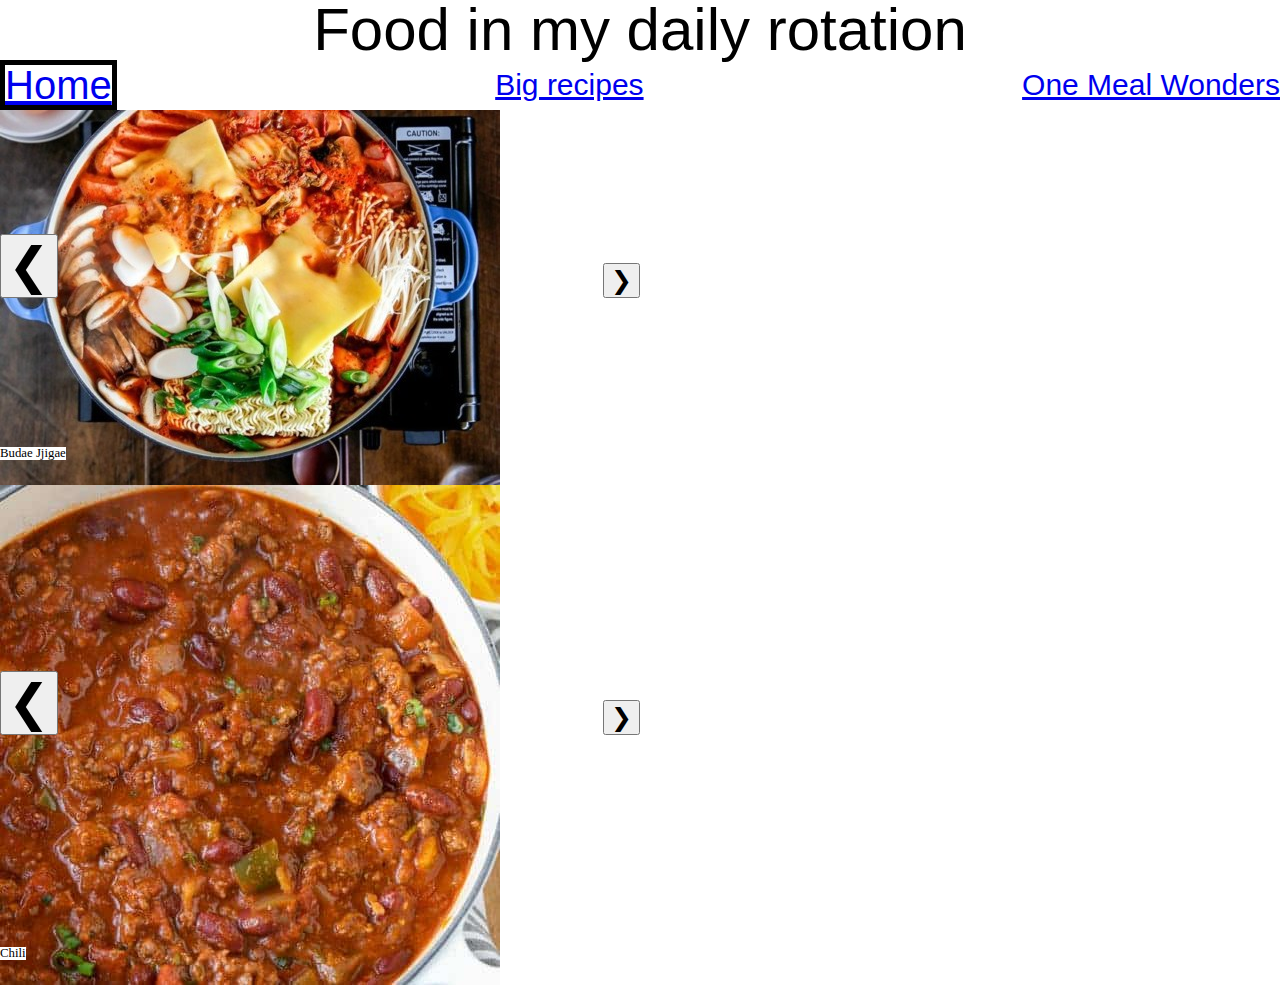
<file: index.html>
<!DOCTYPE html>


<html lang="en">
<head>
	<meta charset="UTF-8">
	<meta name="viewport" content="width=device-width, initial-scale=1.0">
	<link rel="stylesheet" href="css/html5reset.css">
	<link rel="stylesheet" href="css/style.css">
	<title>Good Food</title>
</head>

<body>
	<header>
		<a href="#main" class="skip" tabindex ="0">Skip to main content</a>		
		<nav>
			<h1>Food in my daily rotation</h1>
			<ul>
				<li id = "home"><a href = "index.html" >Home</a></li>
				<li><a href = "leftovers.html">Big recipes</a></li>
				<li><a href = "oneMeal.html">One Meal Wonders</a></li>
			</ul>
		</nav>
	</header>

	<main id="main">
		<div class = "slideshow">
			<button class="left" onclick="changeImage(-3, 'one')">&#10094;</button>
			<img src = "images/budaejeegs.jpg" class ="one" alt = "budae jjigae">
			<div class="one">
				Budae Jjigae
			</div>
			<img src = "images/carbonara.jpg"  class ="one" alt = "carbonara">
			<div class="one">
				Carbonara
			</div>
			<img src = "images/egg sandwich.jpg" class ="one"  alt = "egg sandwich">
			<div class="one">
				Egg Sandwich
			</div>
			<img src = "images/hamburger.jpg" class ="one" alt = "hamburger">
			<div class="one">
				Hamburger
			</div>
			<img src = "images/okonomiyaki.jpg" class ="one"alt = "okonomiyaki">
			<div class="one">
				Okonomiyaki
			</div>
			<img src = "images/oyakodon.jpg" class ="one"alt = "oyakodon">
			<div class="one">
				Oyakodon
			</div>
			<button class="right" onclick="changeImage(+1, 'one')">&#10095;</button>
		</div>
		<div class = "slideshow">
			<button class="left" onclick="changeImage(-3, 'leftover')">&#10094;</button>
			<img src = "images/chili.jpg"  class = "leftover" alt = "chili">
			<div class="leftover">
				Chili
			</div>
			<img src = "images/fried rice.jpg"  class = "leftover" alt = "fried rice">
			<div class="leftover">
				Fried Rice
			</div>
			<img src = "images/soup.jpg" class = "leftover" alt = "broccoli cheddar soup">
			<div class="leftover">
				Broccoli Cheddar Soup
			</div>
			<button class="right" onclick="changeImage(+1, 'leftover')">&#10095;</button>
		</div>


	</main>

	<script src="js/slideshow.js"></script>
</body>
</html>
</file>
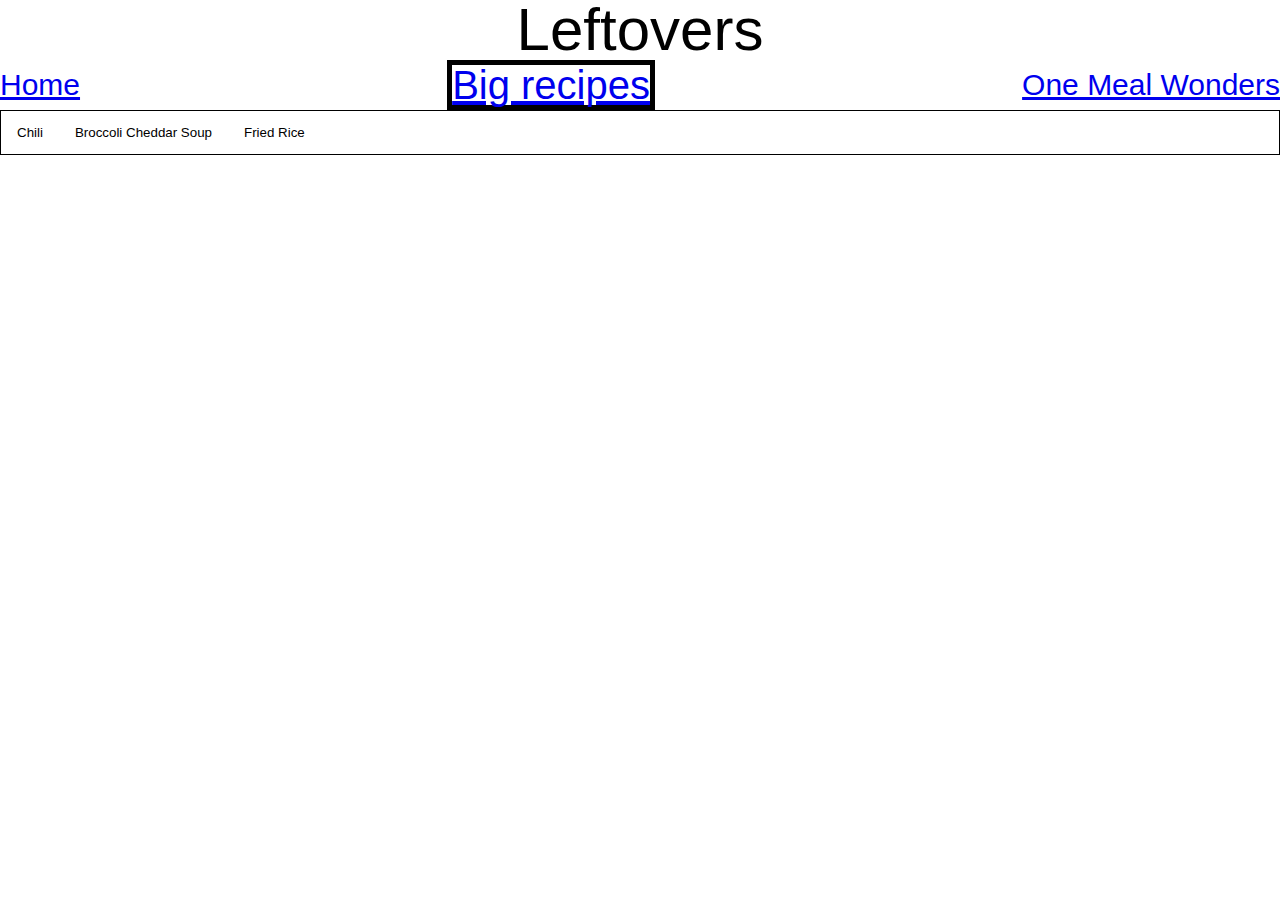
<file: leftovers.html>
<!DOCTYPE html>
<html lang="en">
<head>
	<meta charset="UTF-8">
	<meta name="viewport" content="width=device-width, initial-scale=1.0">
	<link rel="stylesheet" href="css/html5reset.css">
	<link rel="stylesheet" href="css/style.css">
	<title>Big recipes</title>
</head>
<body>
	<header>
		<a href="#main" class="skip">Skip to main content</a>	
		<h1>Leftovers</h1>		
		<nav>
			<ul>
				<li><a href = "index.html">Home</a></li>
				<li id = "home"><a href = "leftovers.html">Big recipes</a></li>
				<li ><a href = "oneMeal.html">One Meal Wonders</a></li>
			</ul>
		</nav>
	</header>
	
    <div class="tab">
		<button class="tablinks" onclick="openFood(event, 'chili')">Chili</button>
		<button class="tablinks" onclick="openFood(event, 'broccoli cheddar soup')">Broccoli Cheddar Soup</button>
		<button class="tablinks" onclick="openFood(event, 'fried rice')">Fried Rice</button>
	</div>
	  

	<main id="main">
		<div id="chili" class="tabcontent">
			<div class="tab">
				<button class="subtablinks" onclick="openSubTab(event, 'chili pictures')">Pictures</button>
				<button class="subtablinks" onclick="openSubTab(event, 'chili recipe')">Recipe</button>
				<button class="subtablinks" onclick="openSubTab(event, 'chili tips')">Tips</button>
			</div>
			<div class="imgGrid subtabcontent" id="chili pictures">
				<img src = "images/beef.jpg" alt = "beef">
				<img src = "images/onion.png"  alt = "onion">
				<img src = "images/cookOnion.png"  alt = "cook Onion">
				<img src = "images/beefOnion.png"  alt = "add beef to Onion">
				<img src = "images/tomato.png"  alt = "add tomato">
				<img src = "images/addSpice.png"  alt = "add spices">
				<img src = "images/stock.png"  alt = "add stock">
				<img src = "images/bean.png" alt = "add beans">
				<img src = "images/doneAndDusted.png" alt = "done">
			</div>		
			<div class="subtabcontent" id="chili tips">
				If your chili is too thin, just let it cook longer 
				If your chili is bland, a pinch of worcestershire sauce or soy sauce helps contribute umami
			</div>

			<div class="subtabcontent" id="chili recipe">
				Brown around two pounds of beef by putting your skillet on medium high with a teaspoon of oil which you may not need if you beef is more fatty. Break it up in the pan then let it sit until a crust starts to form, then flip and do the same thing again <br>
				Dice a large onion and chop it up <br>
				Do the same with three cloves of garlic<br>
				Heat your chili pot on medium with some olive oil then sauté the onion until it starts to brown<br>
				Throw the garlic in during the last couple of minutes<br>
				Then add the beef with a teaspoon of salt and break it up more<br>
				Add in 28oz/790g crushed tomatoes<br>
				2 tablespoon chili powder<br>
				1 tablespoon cumin <br>
				1 to 1.5 cups beef broth…adjust as necessary <br>
				½ tablespoon of brown sugar<br>
				15.5oz/439g kidney beans<br>
			</div>
		</div>
		  
		  <div id="broccoli cheddar soup" class="tabcontent">
			<div class="tab">
				<button class="subtablinks" onclick="openSubTab(event, 'broccoli pictures')">Pictures</button>
				<button class="subtablinks" onclick="openSubTab(event, 'broccoli recipe')">Recipe</button>
				<button class="subtablinks" onclick="openSubTab(event, 'broccoli tips')">Tips</button>
			</div>
			<div class="imgGrid subtabcontent" id="broccoli pictures">
				<img src = "images/soup.jpg" alt = "proof of concept">
				<img src = "images/soup.jpg" alt = "proof of concept">
				<img src = "images/soup.jpg" alt = "proof of concept">
				<img src = "images/soup.jpg" alt = "proof of concept">
				<img src = "images/soup.jpg" alt = "proof of concept">
				<img src = "images/soup.jpg" alt = "proof of concept">
				<img src = "images/soup.jpg" alt = "proof of concept">
				<img src = "images/soup.jpg" alt = "proof of concept">
				<img src = "images/soup.jpg" alt = "proof of concept">
			</div>
			<div class="subtabcontent" id="broccoli tips">
				Broccoli concept Sorry this is just proof of concept but if I had more time I'd put more info

			</div>

			<div class="subtabcontent" id="broccoli recipe">
				broccoli tips Sorry this is just proof of concept but if I had more time I'd put more info
			</div>

		  </div>
		  
		  <div id="fried rice" class="tabcontent">
			<div class="tab">
				<button class="subtablinks" onclick="openSubTab(event, 'fried rice pictures')">Pictures</button>
				<button class="subtablinks" onclick="openSubTab(event, 'fried rice recipe')">Recipe</button>
				<button class="subtablinks" onclick="openSubTab(event, 'fried rice tips')">Tips</button>
			</div>
			<div class="imgGrid subtabcontent" id="fried rice pictures">
				<img src = "images/fried rice.jpg" alt = "proof of concept">
				<img src = "images/fried rice.jpg" alt = "proof of concept">
				<img src = "images/fried rice.jpg" alt = "proof of concept">
				<img src = "images/fried rice.jpg" alt = "proof of concept">
				<img src = "images/fried rice.jpg" alt = "proof of concept">
				<img src = "images/fried rice.jpg" alt = "proof of concept">
				<img src = "images/fried rice.jpg" alt = "proof of concept">
				<img src = "images/fried rice.jpg" alt = "proof of concept">
				<img src = "images/fried rice.jpg" alt = "proof of concept">
			</div>
			<div class="subtabcontent" id="fried rice tips">
				Fried Rice. Sorry this is just proof of concept but if I had more time I'd put more info

			</div>

			<div class="subtabcontent" id="fried rice recipe">
				Fried Rice. Sorry this is just proof of concept but if I had more time I'd put more info
			</div>	
		  </div>
	</main>
	<script src="js/tabs.js"></script>
</body>
</html>
</file>
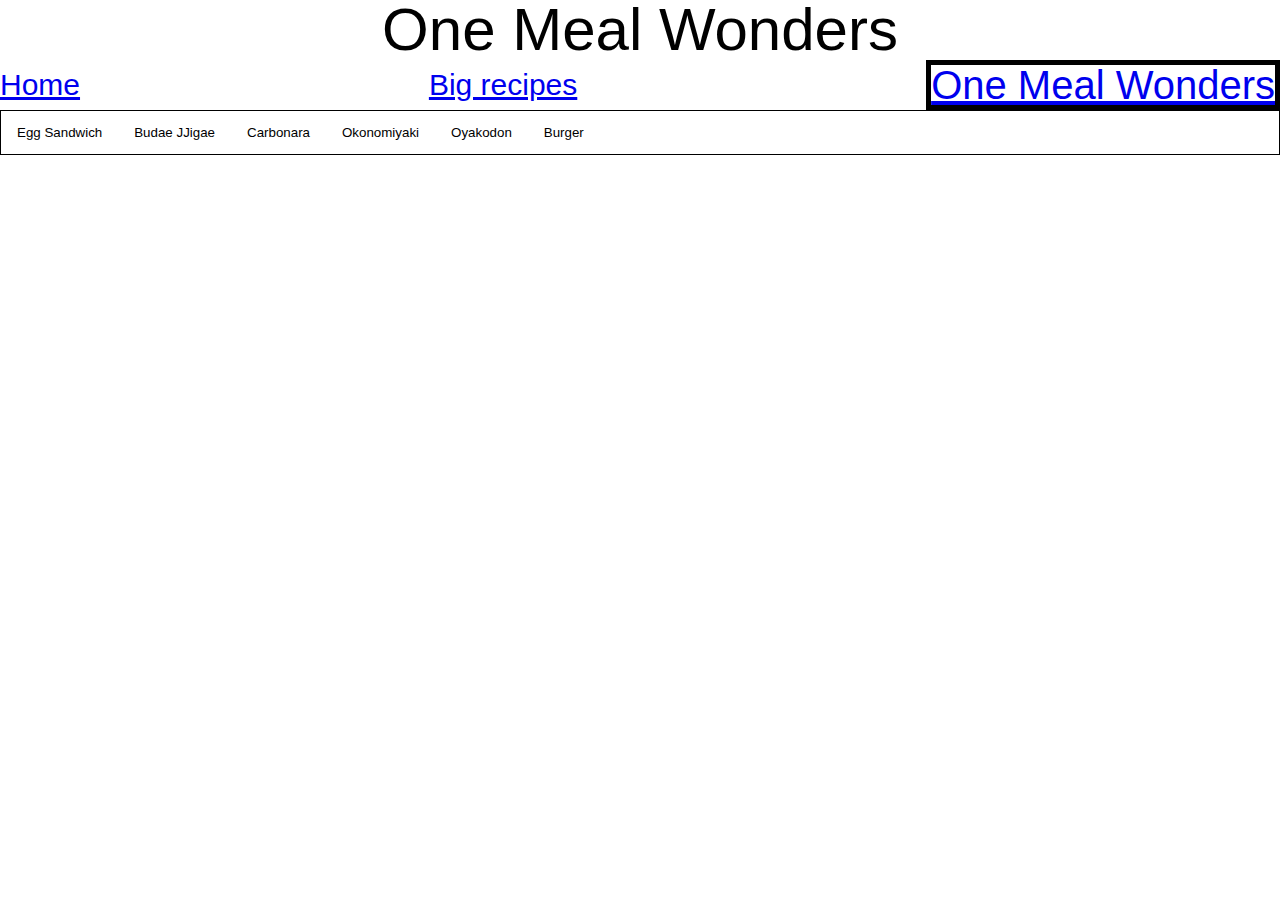
<file: oneMeal.html>
<!DOCTYPE html>

<html lang="en">

<head>
	<meta charset="UTF-8">
	<meta name="viewport" content="width=device-width, initial-scale=1.0">
	<link rel="stylesheet" href="css/html5reset.css">
	<link rel="stylesheet" href="css/style.css">
	<title>One Meal Wonders</title>
</head>
<body>
	<header>
		<a href="#main" class="skip">Skip to main content</a>		
		<nav>
			<h1>One Meal Wonders</h1>
			<ul>
				<li><a href = "index.html">Home</a></li>
				<li><a href = "leftovers.html">Big recipes</a></li>
				<li id = "home"><a href = "oneMeal.html" >One Meal Wonders</a></li>
			</ul>
		</nav>
		</ul>
	</nav>
	</header>

	
	<div class="tab">
		<button class="tablinks" onclick="openFood(event, 'egg sandwich')">Egg Sandwich</button>
		<button class="tablinks" onclick="openFood(event, 'budaejeegs')">Budae JJigae</button>
		<button class="tablinks" onclick="openFood(event, 'carbonara')">Carbonara</button>
		<button class="tablinks" onclick="openFood(event, 'okonomiyaki')">Okonomiyaki</button>
		<button class="tablinks" onclick="openFood(event, 'oyakodon')">Oyakodon</button>
		<button class="tablinks" onclick="openFood(event, 'hamburger')">Burger</button>
	</div>
	  

	<main id="main">
		<div id="egg sandwich" class="tabcontent">
			<div class="tab">
				<button class="subtablinks" onclick="openSubTab(event, 'egg sandwich pictures')">Pictures</button>
				<button class="subtablinks" onclick="openSubTab(event, 'egg sandwich recipe')">Recipe</button>
				<button class="subtablinks" onclick="openSubTab(event, 'egg sandwich tips')">Tips</button>
			</div>
			<div class="imgGrid subtabcontent" id="egg sandwich pictures">
				<img src = "images/egg sandwich.jpg" alt = "proof of concept">
				<img src = "images/egg sandwich.jpg" alt = "proof of concept">
				<img src = "images/egg sandwich.jpg" alt = "proof of concept">
				<img src = "images/egg sandwich.jpg" alt = "proof of concept">
				<img src = "images/egg sandwich.jpg" alt = "proof of concept">
				<img src = "images/egg sandwich.jpg" alt = "proof of concept">
				<img src = "images/egg sandwich.jpg" alt = "proof of concept">
				<img src = "images/egg sandwich.jpg" alt = "proof of concept">
				<img src = "images/egg sandwich.jpg" alt = "proof of concept">
			</div>		
			<div class="subtabcontent" id="egg sandwich tips">
				proof of concept but if i had more time to add stuff I would
			</div>

			<div class="subtabcontent" id="egg sandwich recipe">
				proof of concept but if i had more time to add stuff I would
			</div>
		</div>

		<div id="okonomiyaki" class="tabcontent">
			<div class="tab">
				<button class="subtablinks" onclick="openSubTab(event, 'okonomiyaki pictures')">Pictures</button>
				<button class="subtablinks" onclick="openSubTab(event, 'okonomiyaki recipe')">Recipe</button>
				<button class="subtablinks" onclick="openSubTab(event, 'okonomiyaki tips')">Tips</button>
			</div>
			<div class="imgGrid subtabcontent" id="okonomiyaki pictures">
				<img src = "images/okonomiyaki.jpg" alt = "proof of concept">
				<img src = "images/okonomiyaki.jpg" alt = "proof of concept">
				<img src = "images/okonomiyaki.jpg" alt = "proof of concept">
				<img src = "images/okonomiyaki.jpg" alt = "proof of concept">
				<img src = "images/okonomiyaki.jpg" alt = "proof of concept">
				<img src = "images/okonomiyaki.jpg" alt = "proof of concept">
				<img src = "images/okonomiyaki.jpg" alt = "proof of concept">
				<img src = "images/okonomiyaki.jpg" alt = "proof of concept">
				<img src = "images/okonomiyaki.jpg" alt = "proof of concept">
			</div>		
			<div class="subtabcontent" id="okonomiyaki tips">
				proof of concept but if i had more time to add stuff I would
			</div>

			<div class="subtabcontent" id="okonomiyaki recipe">
				proof of concept but if i had more time to add stuff I would
			</div>
		</div>

		<div id="carbonara" class="tabcontent">
			<div class="tab">
				<button class="subtablinks" onclick="openSubTab(event, 'carbonara pictures')">Pictures</button>
				<button class="subtablinks" onclick="openSubTab(event, 'carbonara recipe')">Recipe</button>
				<button class="subtablinks" onclick="openSubTab(event, 'carbonara tips')">Tips</button>
			</div>
			<div class="imgGrid subtabcontent" id="carbonara pictures">
				<img src = "images/carbonara.jpg" alt = "proof of concept">
				<img src = "images/carbonara.jpg" alt = "proof of concept">
				<img src = "images/carbonara.jpg" alt = "proof of concept">
				<img src = "images/carbonara.jpg" alt = "proof of concept">
				<img src = "images/carbonara.jpg" alt = "proof of concept">
				<img src = "images/carbonara.jpg" alt = "proof of concept">
				<img src = "images/carbonara.jpg" alt = "proof of concept">
				<img src = "images/carbonara.jpg" alt = "proof of concept">
				<img src = "images/carbonara.jpg" alt = "proof of concept">
			</div>		
			<div class="subtabcontent" id="carbonara tips">
				proof of concept but if i had more time to add stuff I would
			</div>

			<div class="subtabcontent" id="carbonara recipe">
				proof of concept but if i had more time to add stuff I would
			</div>
		</div>

		<div id="oyakodon" class="tabcontent">
			<div class="tab">
				<button class="subtablinks" onclick="openSubTab(event, 'oyakodon pictures')">Pictures</button>
				<button class="subtablinks" onclick="openSubTab(event, 'oyakodon recipe')">Recipe</button>
				<button class="subtablinks" onclick="openSubTab(event, 'oyakodon tips')">Tips</button>
			</div>
			<div class="imgGrid subtabcontent" id="oyakodon pictures">
				<img src = "images/oyakodon.jpg" alt = "proof of concept">
				<img src = "images/oyakodon.jpg" alt = "proof of concept">
				<img src = "images/oyakodon.jpg" alt = "proof of concept">
				<img src = "images/oyakodon.jpg" alt = "proof of concept">
				<img src = "images/oyakodon.jpg" alt = "proof of concept">
				<img src = "images/oyakodon.jpg" alt = "proof of concept">
				<img src = "images/oyakodon.jpg" alt = "proof of concept">
				<img src = "images/oyakodon.jpg" alt = "proof of concept">
				<img src = "images/oyakodon.jpg" alt = "proof of concept">
			</div>		
			<div class="subtabcontent" id="oyakodon tips">
				proof of concept but if i had more time to add stuff I would
			</div>

			<div class="subtabcontent" id="oyakodon recipe">
				proof of concept but if i had more time to add stuff I would
			</div>
		</div>

		<div id="budaejeegs" class="tabcontent">
			<div class="tab">
				<button class="subtablinks" onclick="openSubTab(event, 'budaejeegs pictures')">Pictures</button>
				<button class="subtablinks" onclick="openSubTab(event, 'budaejeegs recipe')">Recipe</button>
				<button class="subtablinks" onclick="openSubTab(event, 'budaejeegs tips')">Tips</button>
			</div>
			<div class="imgGrid subtabcontent" id="budaejeegs pictures">
				<img src = "images/budaejeegs.jpg" alt = "proof of concept">
				<img src = "images/budaejeegs.jpg" alt = "proof of concept">
				<img src = "images/budaejeegs.jpg" alt = "proof of concept">
				<img src = "images/budaejeegs.jpg" alt = "proof of concept">
				<img src = "images/budaejeegs.jpg" alt = "proof of concept">
				<img src = "images/budaejeegs.jpg" alt = "proof of concept">
				<img src = "images/budaejeegs.jpg" alt = "proof of concept">
				<img src = "images/budaejeegs.jpg" alt = "proof of concept">
				<img src = "images/budaejeegs.jpg" alt = "proof of concept">
			</div>		
			<div class="subtabcontent" id="budaejeegs tips">
				proof of concept but if i had more time to add stuff I would
			</div>

			<div class="subtabcontent" id="budaejeegs recipe">
				proof of concept but if i had more time to add stuff I would
			</div>
		</div>

		<div id="hamburger" class="tabcontent">
			<div class="tab">
				<button class="subtablinks" onclick="openSubTab(event, 'hamburger pictures')">Pictures</button>
				<button class="subtablinks" onclick="openSubTab(event, 'hamburger recipe')">Recipe</button>
				<button class="subtablinks" onclick="openSubTab(event, 'hamburger tips')">Tips</button>
			</div>
			<div class="imgGrid subtabcontent" id="hamburger pictures">
				<img src = "images/hamburger.jpg" alt = "proof of concept">
				<img src = "images/hamburger.jpg" alt = "proof of concept">
				<img src = "images/hamburger.jpg" alt = "proof of concept">
				<img src = "images/hamburger.jpg" alt = "proof of concept">
				<img src = "images/hamburger.jpg" alt = "proof of concept">
				<img src = "images/hamburger.jpg" alt = "proof of concept">
				<img src = "images/hamburger.jpg" alt = "proof of concept">
				<img src = "images/hamburger.jpg" alt = "proof of concept">
				<img src = "images/hamburger.jpg" alt = "proof of concept">
			</div>		
			<div class="subtabcontent" id="hamburger tips">
				proof of concept but if i had more time to add stuff I would
			</div>

			<div class="subtabcontent" id="hamburger recipe">
				proof of concept but if i had more time to add stuff I would
			</div>
		</div>
		  
		
	</main>
	<script src="js/tabs.js"></script>
	
</body>
</html>
</file>
<file: css/style.css>
/*Add padding and margin to space out the page.
Make the font larger too.*/
.imgGrid{
	display:grid;
	grid-template-columns: 1fr;
	grid-template-rows: 1fr;
}
.skip{
  position:absolute;
  top:-40px;
}

h1{
	font-size: 60px;
	font-family:Arial, Helvetica, sans-serif;
	text-align:center;
}

.skip:focus{
  position:absolute;
  top: 20px;
}

.imgGrid > img {
	object-fit: cover;
	width:100%;
	height:100%;
	border: 5px solid black;
}

nav > ul{
	display:flex;
	flex-direction:row;
	justify-content:space-between;
	align-content:center;
	align-items:center;
}

nav > ul >li{
	font-size:30px;
	font-family:Arial;
}

nav > ul > #home{
	font-size:40px;
	border:solid 5px black;
}

.slideshow{
	position:relative;
}

.slideshow > image{
	width: 100%;
	max-height: 100%;
}
.one:nth-child(2n+3){
	position:absolute;
	background-color:white;
	font-size:1vw;
	bottom:25px;
}

.leftover:nth-child(2n + 3){
	position:absolute;
	background-color:white;
	font-size:1vw;
	bottom:25px;
}

.left{
	position:absolute;
	bottom:50%;
	font-size:25px
}

.right{
	position:absolute;
	bottom:50%;
	right:50%;
	font-size:25px

}

  .tab {
	overflow: hidden;
	border: 1px solid black;
	background-color: white;
  }
  
  .tab button {
	background-color: inherit;
	float: left;
	border: none;
	outline: none;
	cursor: pointer;
	padding: 14px 16px;
	transition: 0.3s;
  }
  
  .tab button:hover {
	background-color: #ddd;
  }
  
  .tab button.active {
	background-color: #ccc;
  }
  
  .tabcontent {
	display: none;
	padding: 6px 12px;
	border: 1px solid #ccc;
	border-top: none;
  }

  .subtabcontent{
	display:none;
  }



  @media screen and (min-width: 800px) and (min-height:1000px) {
	.imgGrid{
		grid-template-columns: 1fr 1fr 1fr;
		grid-template-rows: 1fr 1fr 1fr;
		gap: 20px 20px;
	}
	.subtabcontent{
		font-size:25px;
	}
  }

  @media screen and (min-width: 1200px) {
	.imgGrid{
		grid-template-columns: 1fr 1fr 1fr 1fr 1fr;
		grid-template-rows: 1fr 1fr 1fr;
		gap: 25px 25px;
	}
	.subtabcontent{
		font-size:40px;
	}
	.left{

		font-size:50px
	}
	
	.right
		font-size:50px;
	
	}
  }
</file>
